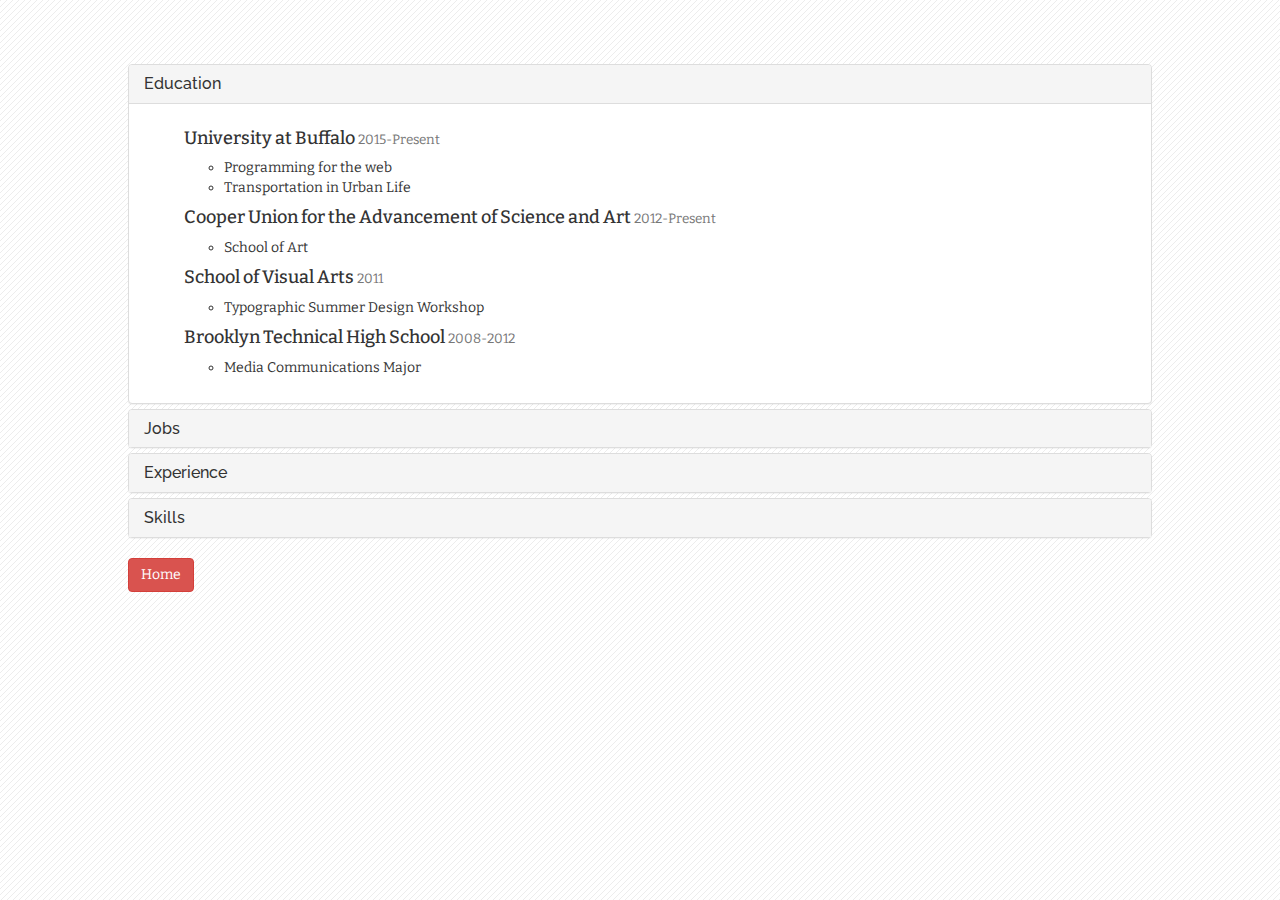
<file: resume.html>
<!DOCTYPE html>
<html lang="">
<head>
    <meta charset="UTF-8">
    <meta name="viewport" content="width=device-width, initial-scale=1.0">
    <title></title>
    
    <link href='https://fonts.googleapis.com/css?family=Raleway:400,700,800|Bitter:400,400italic' rel='stylesheet' type='text/css'> 
    
    
    <link href="https://maxcdn.bootstrapcdn.com/font-awesome/4.4.0/css/font-awesome.min.css" rel="stylesheet">
<script src="https://ajax.googleapis.com/ajax/libs/jquery/2.1.4/jquery.min.js"></script>
<link rel="stylesheet" href="https://maxcdn.bootstrapcdn.com/bootstrap/3.3.5/css/bootstrap.min.css">
<script src="https://maxcdn.bootstrapcdn.com/bootstrap/3.3.5/js/bootstrap.min.js"></script>
   
   
   <link rel="stylesheet" href="main.css" type="text/css">
    
</head>

<body class="stripe">
    
    <div id="contained">
<div class="panel-group" id="accordion" role="tablist" aria-multiselectable="true">
  <div class="panel panel-default">
    <div class="panel-heading" role="tab" id="headingOne">
      <h4 class="panel-title raleway">
        <a role="button" data-toggle="collapse" data-parent="#accordion" href="#collapseOne" aria-expanded="true" aria-controls="collapseOne">
        Education
        </a>
      </h4>
    </div>
    <div id="collapseOne" class="panel-collapse collapse in" role="tabpanel" aria-labelledby="headingOne">
      <div class="panel-body">
        <ul class="nostyle">
               <li><h4>University at Buffalo<small> 2015-Present</small></h4></li>
               <ul><li>Programming for the web</li><li>Transportation in Urban Life</li></ul>
               <li><h4>Cooper Union for the Advancement of Science and Art<small> 2012-Present</small></h4></li>
               <ul><li>School of Art</li></ul>
               <li><h4>School of Visual Arts<small> 2011</small></h4></li>
               <ul><li>Typographic Summer Design Workshop</li></ul>
               <li><h4>Brooklyn Technical High School<small> 2008-2012</small></h4></li>
               <ul><li>Media Communications Major</li></ul>
           </ul>
      </div>
    </div>
  </div>
  <div class="panel panel-default">
    <div class="panel-heading" role="tab" id="headingTwo">
      <h4 class="panel-title raleway">
        <a class="collapsed" role="button" data-toggle="collapse" data-parent="#accordion" href="#collapseTwo" aria-expanded="false" aria-controls="collapseTwo">
          Jobs 
        </a>
      </h4>
    </div>
    <div id="collapseTwo" class="panel-collapse collapse" role="tabpanel" aria-labelledby="headingTwo">
      <div class="panel-body">
        <ul class="nostyle">
               <li><h4>Admissions &amp; Enrollment Coordinator<small> 2015-Present</small></h4></li>
               <ul><li><kbd>Brooklyn Friends School</kbd></li><li>Tasks include filing and scanning paperwork, answering and making phone calls, scheduling and data entry</li></ul>
               <li><h4>Advancement Assistant<small> Summer 2015</small></h4></li>
               <ul><li><kbd>Brooklyn Friends School</kbd></li><li>Tasks include filing and scanning paperwork and data entry</li></ul>
           <li><h4>Admissions Assistant<small> January 2015</small></h4></li>
               <ul><li><kbd>Brooklyn Friends School</kbd></li><li>Tasks include filing and scanning paperwork, answering and making phone calls, scheduling and data entry</li></ul>
               <li><h4>Mobile Application Intern<small> 2010</small></h4></li>
               <ul><li><kbd>Eyebeam Art+ Technology Center</kbd></li><li>Planned and created mock-ups of potential mobile applications. Presented ideas in front of important executives from T-Mobile, Google Creative Labs, and Mobile and Emerging Platforms.  </li></ul>
               
               </ul>
      </div>
    </div>
  </div>
  <div class="panel panel-default">
    <div class="panel-heading" role="tab" id="headingThree">
      <h4 class="panel-title raleway">
        <a class="collapsed" role="button" data-toggle="collapse" data-parent="#accordion" href="#collapseThree" aria-expanded="false" aria-controls="collapseThree">
          Experience
        </a>
      </h4>
    </div>
    <div id="collapseThree" class="panel-collapse collapse" role="tabpanel" aria-labelledby="headingThree">
      <div class="panel-body">
        <ul class="nostyle">
               <li><h4>Design Editor<small> 2012</small></h4></li>
               <ul><li><kbd>Brooklyn Technical High School</kbd></li><li>Created and implemented templates and spreads for the overall look and feel of the yearbook. Created graphics and illustrations that are utilized throughout the book.</li></ul>
               <li><h4>Planner<small> 2011</small></h4></li>
               <ul><li><kbd>Chinese American Planning Council</kbd></li><li>Planned and executed a cooking competition to raise money for the organization </li></ul>
               <li><h4>French Tutor<small> 2011</small></h4></li>
               <ul><li><kbd>Brooklyn Friends School</kbd></li><li>Worked as a French language tutor to eight graders</li></ul>
               <li><h4>Classroom Monitor<small> 2010</small></h4></li>
               <ul><li><kbd>The Jewish Community Center in Manhattan</kbd></li><li>Monitored a special needs technology workshop focusing on stop-motion animation. </li></ul>
           </ul>
      </div>
    </div>
  </div>
  
  <div class="panel panel-default">
    <div class="panel-heading" role="tab" id="headingThree">
      <h4 class="panel-title raleway">
        <a class="collapsed" role="button" data-toggle="collapse" data-parent="#accordion" href="#collapseFour" aria-expanded="false" aria-controls="collapseFour">
          Skills
        </a>
      </h4>
    </div>
    <div id="collapseFour" class="panel-collapse collapse" role="tabpanel" aria-labelledby="headingFour">
      <div class="panel-body">
        <ul>
            <li>Adobe Creative Suite</li>
            <ul><li>Adobe Illustrator</li><li>Adobe Photoshop</li><li>Adobe Dreamweaver</li><li>Adobe Premiere</li><li>Adobe InDesign</li></ul>  
           <li>Experience with OSX operating system</li>
           <li>Experience with Microsoft Office Suite</li>
           <li>Leadership skills such as analyzing and correcting problems and effective problem solving between peers</li>
           <li>Peer mediation skills</li>
           <li>Experience with shop tools: woodworking and metalworking</li>
           <li>Experience with independant school admissions software</li>
           <ul><li>Ravenna Solutions</li><li>Senior Systems</li></ul>
           <li>Experience with Raiser's Edge</li>
           </ul>
      </div>
    </div>
  </div>
  
</div>

  <a href="index.html" class="btn btn-danger">Home</a>
   
    </div>
    
    
    
</body>
</html>
</file>
<file: main.css>
.center {
  position: absolute;
  top: 50%;
  left: 50%;
  transform: translate(-50%, -50%);
}

.stripe{
    background-image: url(images/stripe.png);
    background-repeat: repeat;
}

.raleway{font-family: "raleway", sans-serif;}

.raleway-800{font-family: "raleway", sans-serif;font-weight: 800}

.raleway-4{font-family: "raleway", serif;font-size: 4pc;font-weight: 800;}

.raleway-2{font-family: "raleway", serif;font-size: 2pc;font-weight: 800;}

body{font-family: "Bitter", serif;}

.galleria{ width: 700px; height: 400px; background-color: white;}

#contained{margin: 5% auto 5% auto;width: 80%}

.nostyle{list-style: none;}
</file>
